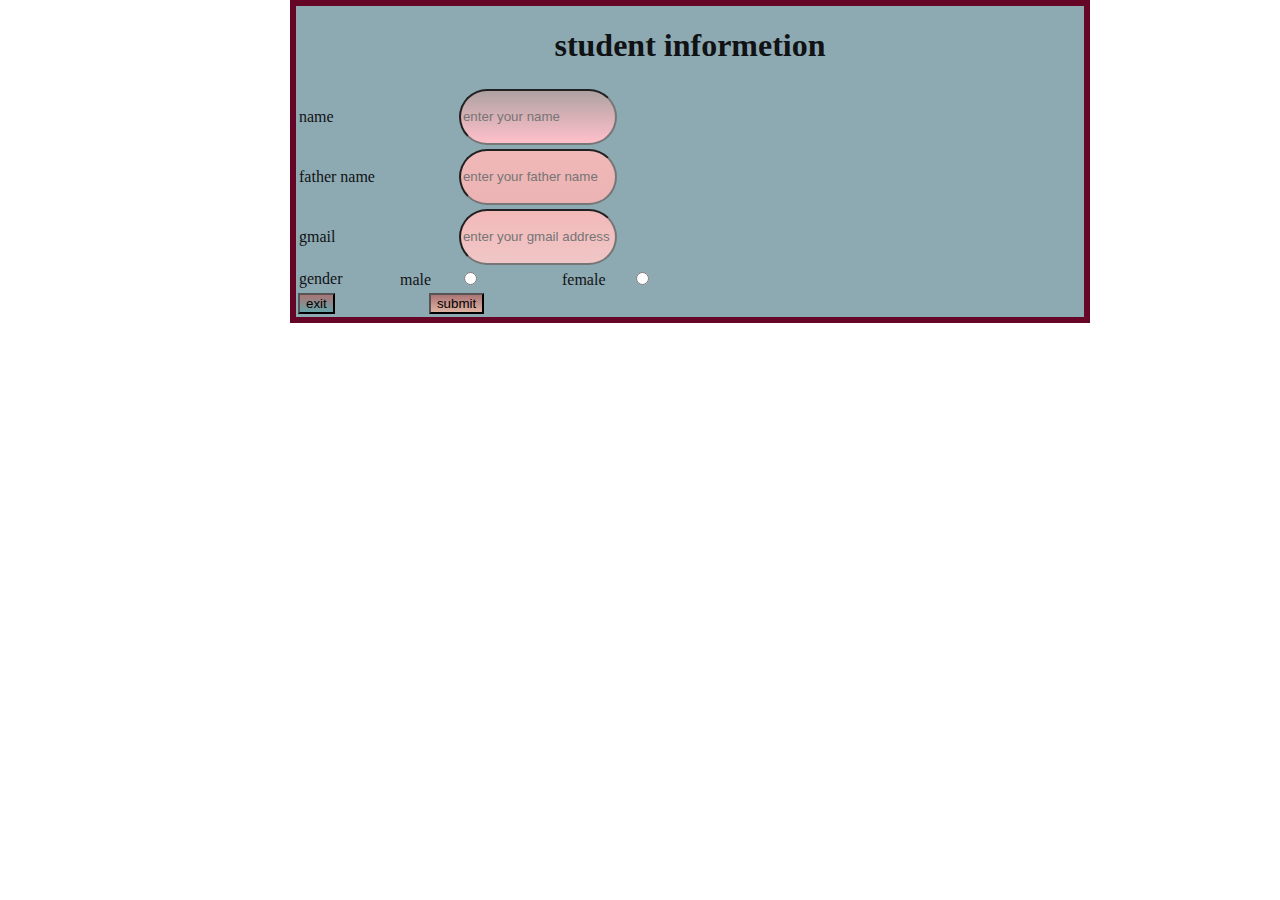
<file: index.html>
<!DOCTYPE html>
<html lang="en">
<head>
    <meta charset="UTF-8">
    <meta http-equiv="X-UA-Compatible" content="IE=edge">
    <meta name="viewport" content="width=device-width, initial-scale=1.0">
    <title>Document</title>
    <link rel="stylesheet" href="style.css">
</head>
<body >
    <!-- <iframe src="ff.mp4" frameborder="0"class="mp4"></iframe> -->

    <div class="nm" >
    <form action=" " >
<table>
    <h1> <center> student informetion</center> </h1>
<tr>
    <td > name </td>
    <td> <input type="text" placeholder="enter your name" class="bb"></td>
</tr>
<tr>
    <td>father name </td>
    <td><input type="text" placeholder="enter your father name "class="dd"></td>
</tr>
<tr>
    <td>gmail </td>
    <td><input type="text"placeholder="enter your gmail address"class="ff"></td>
</tr>
<tr>
    <td>gender </td>
    <td><input type="radio" name="gender" id="male" class="gg">male</td>
    <td><input type="radio" name="gender" id="female" class="hh">female</td>
</tr>
<tr>
    <td><input type="button" value="exit"class="ii"></td>
  <td> <a href="nn.html"><input type="button" value="submit"class="vv"></a></td>
</tr>


</table>

    </form>
    </div>
</body>
</html>
</file>
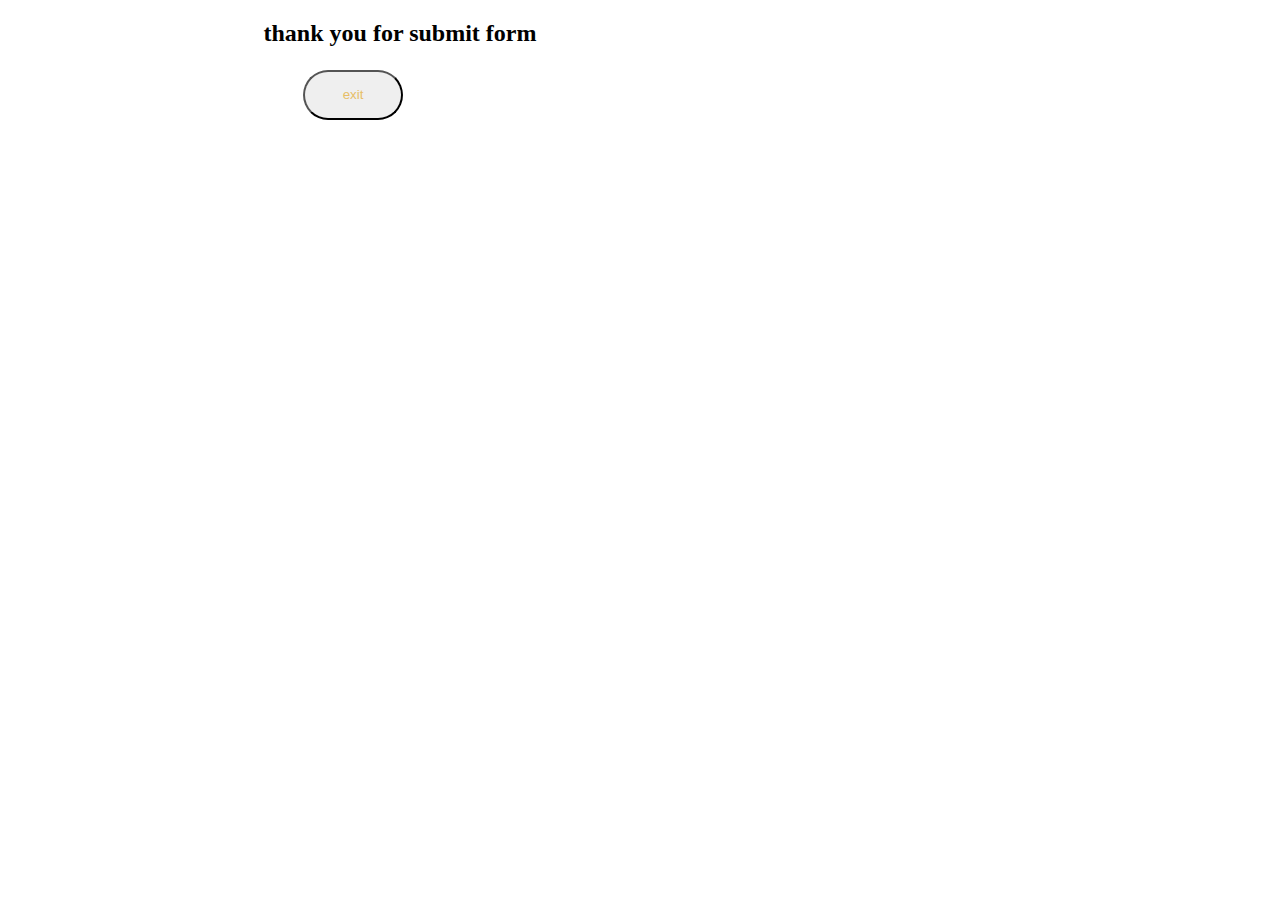
<file: nn.html>
<!DOCTYPE html>
<html lang="en">
<head>
    <meta charset="UTF-8">
    <meta http-equiv="X-UA-Compatible" content="IE=edge">
    <meta name="viewport" content="width=, initial-scale=1.0">
    <title>Document</title>
    <link rel="stylesheet" href="style.css">
</head>
<body>
    <h2><center> thank you for submit form</center></h2>
    <table>
        <tr>
           <td> <a href="index.html"><input type="button" value="exit" class="zz"></a></td>
        </tr>
    </table>
</body>
</html>
</file>
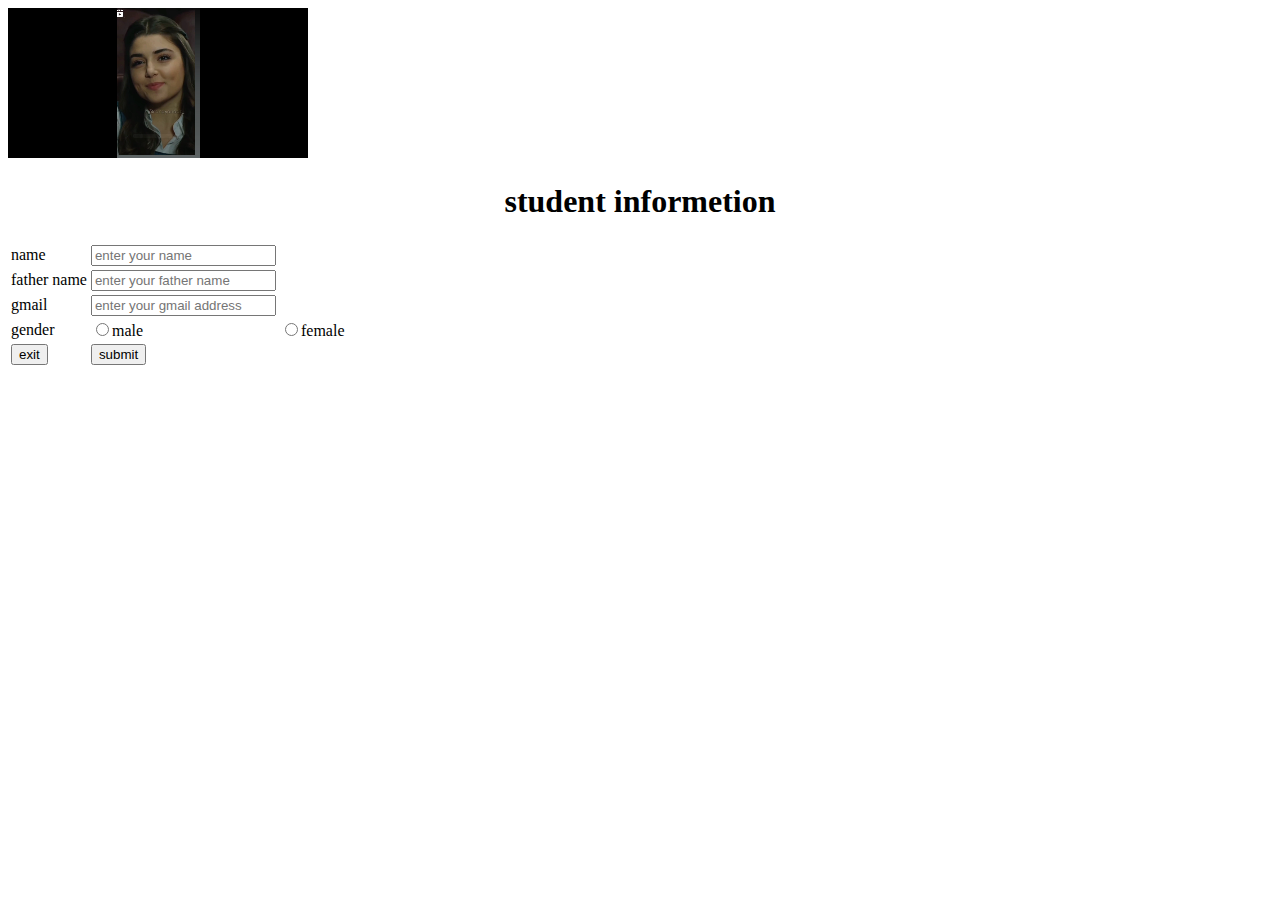
<file: vedio.html>
<!DOCTYPE html>
<html lang="en">
<head>
    <meta charset="UTF-8">
    <meta http-equiv="X-UA-Compatible" content="IE=edge">
    <meta name="viewport" content="width=device-width, initial-scale=1.0">
    <title>Document</title>
</head>
<body>
    <iframe src="ff.mp4" frameborder="0"class="mp4" ></iframe >

    <div class="nm" >
    <form action=" " >
<table>
    <h1> <center> student informetion</center> </h1>
<tr>
    <td > name </td>
    <td> <input type="text" placeholder="enter your name" class="bb"></td>
</tr>
<tr>
    <td>father name </td>
    <td><input type="text" placeholder="enter your father name "class="dd"></td>
</tr>
<tr>
    <td>gmail </td>
    <td><input type="text"placeholder="enter your gmail address"class="ff"></td>
</tr>
<tr>
    <td>gender </td>
    <td><input type="radio" name="gender" id="male" class="gg">male</td>
    <td><input type="radio" name="gender" id="female" class="hh">female</td>
</tr>
<tr>
    <td><input type="button" value="exit"class="ii"></td>
  <td> <a href="nn.html"><input type="button" value="submit"class="vv"></a></td>
</tr>


</table>

    </form>
    </div>
</body>
</html>
</file>
<file: style.css>
body
{
    margin: 0;
    padding: 0;
    border: 4px;
    height: 60px;
    width: 800px;
    counter-reset: 80px;
    


}
.nm
{
    margin: 0;
    padding: 0;
    background-color: rgb(141, 170, 179);
    color: rgb(17, 18, 19);
    border: 6px solid rgb(102, 6, 38);
position:relative;
left: 290px;

}
.bb
{
    background-color: aquamarine;
    color: rgb(13, 13, 14);
position: relative;
left: 80px;
background: linear-gradient(rgb(175, 162, 162),pink);
border-radius: 50px;
height: 50px;
width: 150px;

}
.vv
{
    position: relative;
left: 50px;
    background: linear-gradient(rgb(172,117,117),rgb(221, 178, 161));
}
.dd
{
    position: relative;
    left: 80px;
    background: linear-gradient(rgb(241, 184, 184),rgb(235, 179, 179));
    border-radius: 50px;
    height: 50px;
    width: 150px;
}
.ff
{
position: relative;
    left: 80px;
    background: linear-gradient(rgb(243, 185, 185),rgb(240, 198, 198));
    border-radius: 50px;
    height: 50px;
    width: 150px; 
}
.gg
{
    position: relative;
    left: 80px;
    background: linear-gradient(black,white);   
}
.hh
{

    position: relative;
    left: 90px;
    background: linear-gradient(black,white);
}
.ii
{


    position: relative;
    right: 1px;
    background: linear-gradient(rgb(172, 117, 117),rgb(102, 164, 168));


}
.mp4
{
height: 400px;
width: 1500px;

}
.zz
{
    position: relative;
    left: 300px;
    background:linear-gradient((rgb(78, 77, 77),rgb(102, 164, 168))  );
    color: rgb(231, 190, 102);
    border-radius: 50px;
    height: 50px;
    width: 100px;
    
}
.zz:hover
{

background-color: red;
transition: 3s;

}
</file>
